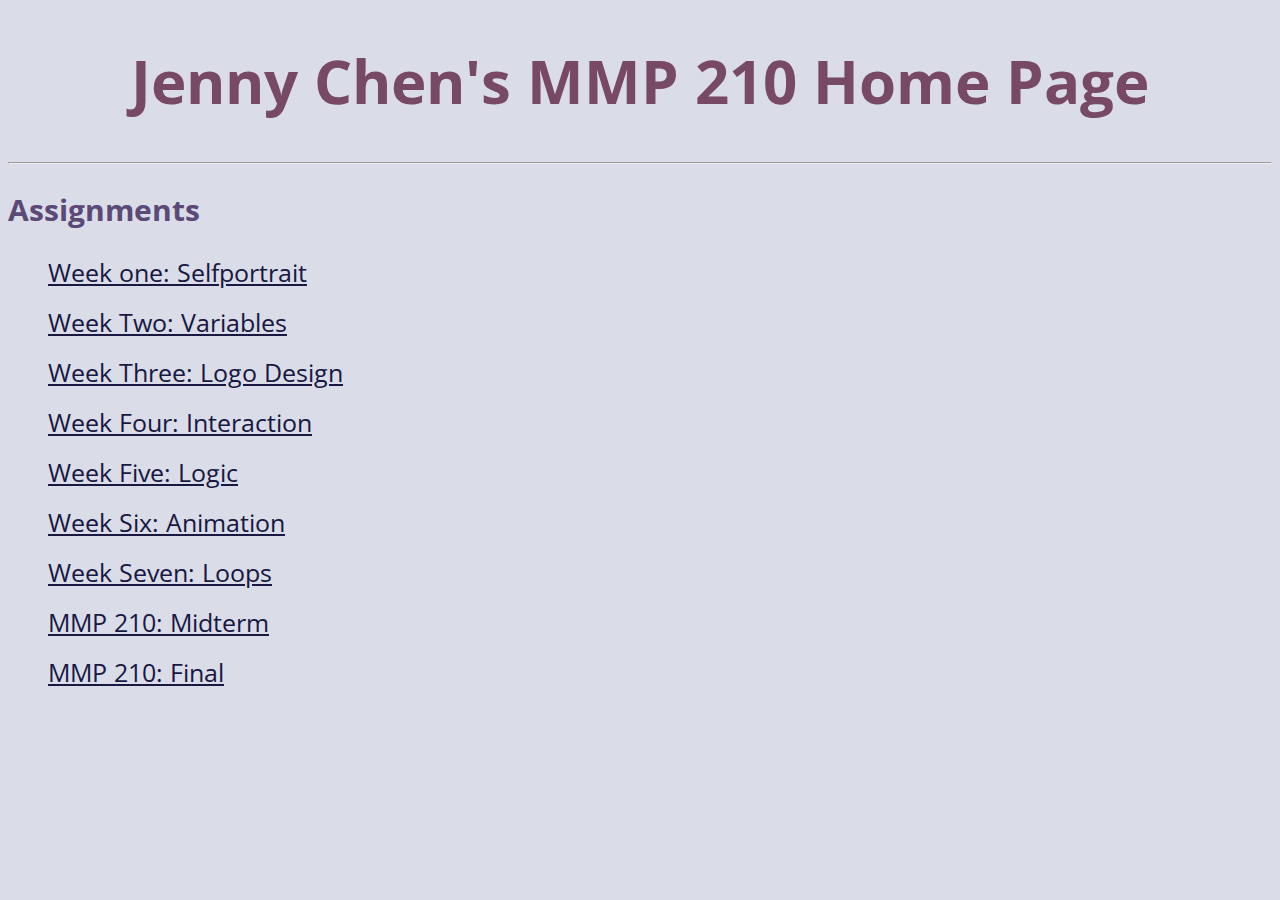
<file: index.html>
<!DOCTYPE html>
<html>

<head>
	<title>MMP 210 | Jenny Chen </title>
	<link href="https://fonts.googleapis.com/css?family=Open+Sans+Condensed:300" rel="stylesheet">
	<link rel="stylesheet" type="text/css" href="style.css">
	<meta charset="utf-8">
</head>

<body id="bar">

	<h1>Jenny Chen's MMP 210 Home Page</h1>
	<hr>


	<h2>Assignments</h2>
	<ul>
		<p><a href="week1/index.html"> Week one: Selfportrait </a></p>
		<p><a href="week2/index.html"> Week Two: Variables</a></p>
		<p><a href="week3/index.html"> Week Three: Logo Design</a></p>
		<p><a href="week4/index.html"> Week Four: Interaction</a></p>
		<p><a href="week5/index.html"> Week Five: Logic</a></p>
		<p><a href="week6/index.html"> Week Six: Animation</a></p>
		<p><a href="week7/index.html"> Week Seven: Loops</a></p>
		<p><a href="midterm/index.html">MMP 210: Midterm</a></p>
		<p><a href="final"> MMP 210: Final</a></p>
	</ul>

</body>

</html>
</file>
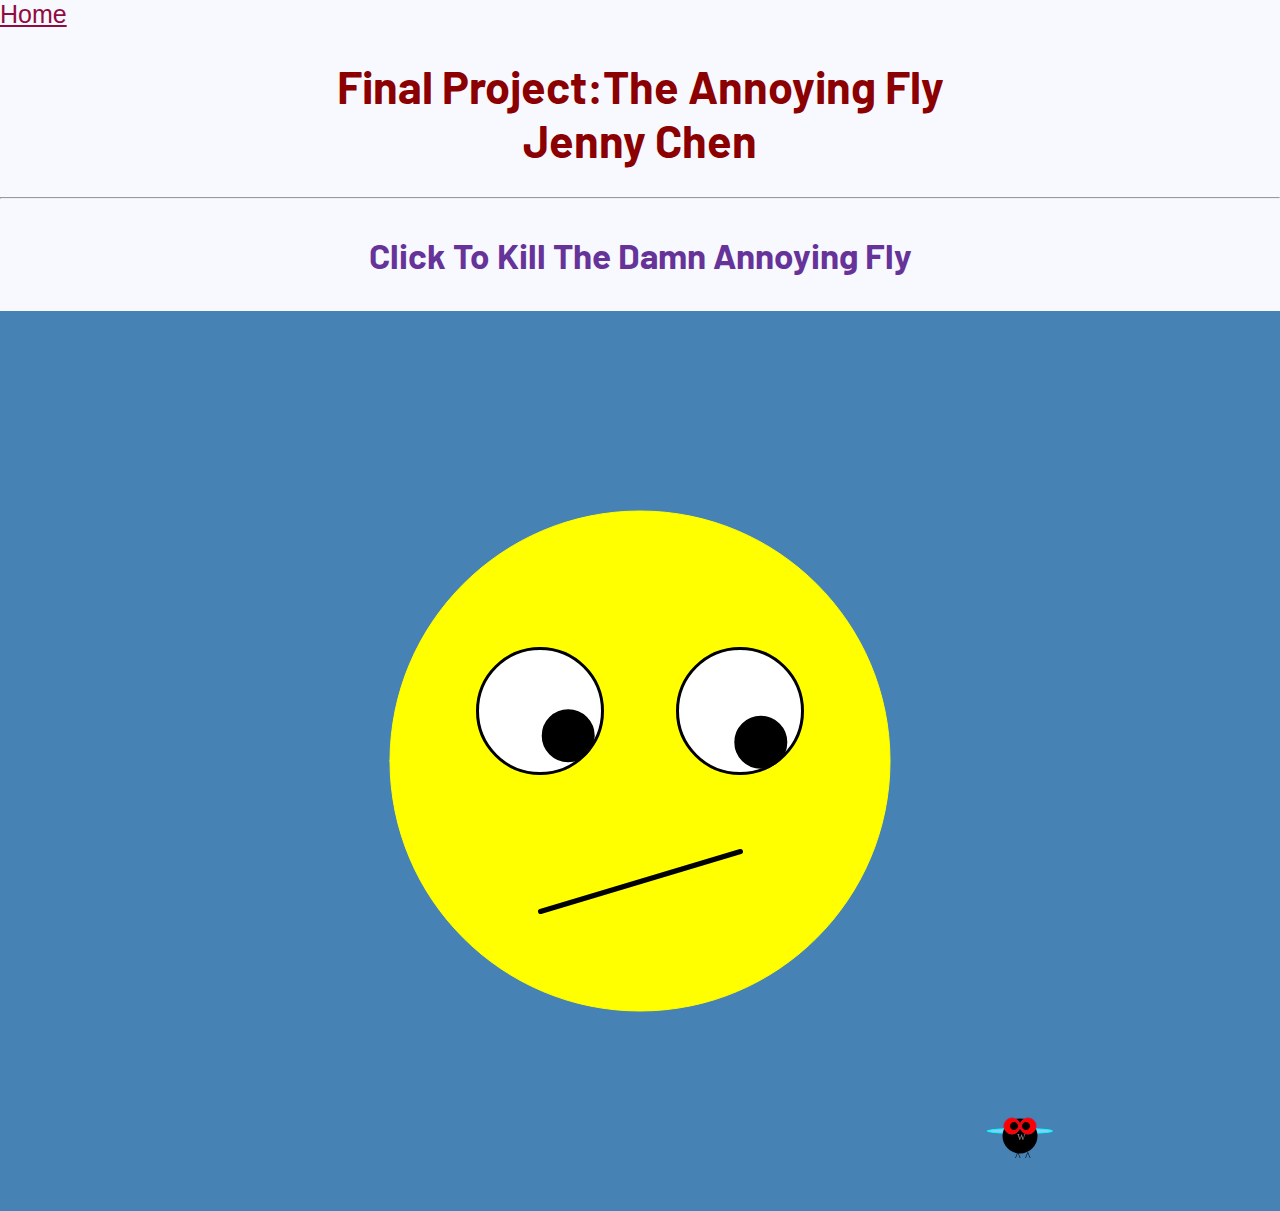
<file: final/index.html>
<!DOCTYPE html>
<html>

<head>
	<meta name="viewport" content="width=device-width, initial-scale=1.0">
	<title>MMP210 | FINAL </title>
	<link href="https://fonts.googleapis.com/css?family=Barlow" rel="stylesheet">
	<link rel="stylesheet" type="text/css" href="style.css">
	<meta charset="utf-8">
</head>

<body>
	<a href="https://chenjenny.github.io/mmp210/index.html">Home</a>

	<h1>Final Project:The Annoying Fly
		<br>Jenny Chen
	</h1>
	<hr>
	<h3>Click To Kill The Damn Annoying Fly </h3>
	<!--	<h4>Avoid Hitting The Face</h4>-->
	<script src="p5.min.js"></script>
	<script src="p5.sound.js"></script>
	<script src="sketch.js"></script>
</body>

</html>
</file>
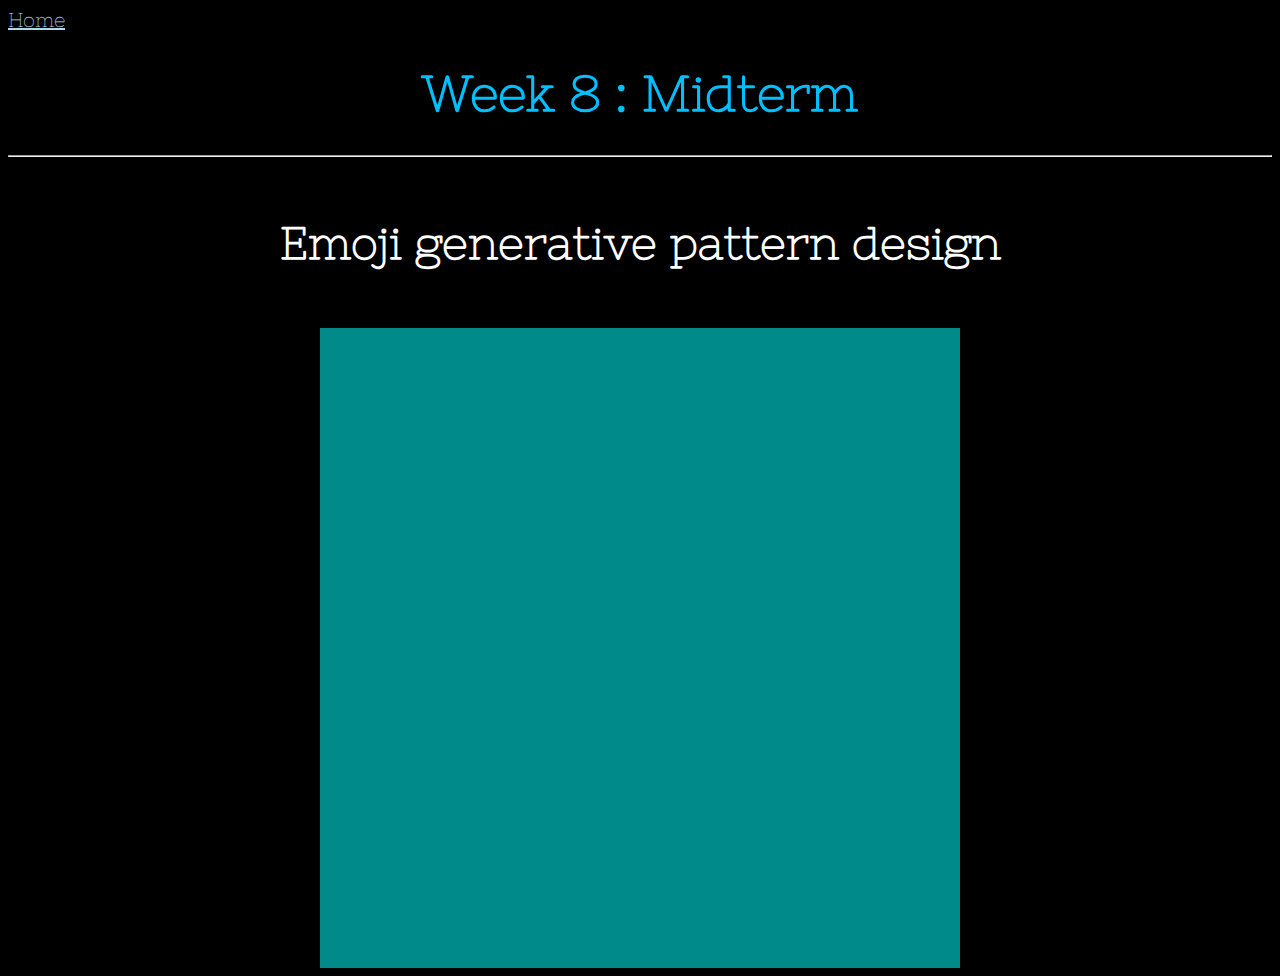
<file: midterm/index.html>
<!DOCTYPE html>
<html>
<head>
	<title>MMP 210 | Assignment 8 </title>
    <link href="https://fonts.googleapis.com/css?family=Nixie+One" rel="stylesheet">
	<link rel="stylesheet" type="text/css" href="style.css">
	<meta charset="utf-8">
</head>
    
<body>
    <a href="https://chenjenny.github.io/mmp210/index.html">Home</a>

	<h1>Week 8 : Midterm</h1>
<hr>
    <h2></h2>
<ul>
    </ul>
    <h4>Emoji generative pattern design</h4>
    
    <script src="p5.min.js"></script>
	<script src="sketch.js"></script>
    
<!--      <p>I’m designing a pattern for socks. My theme is Spring and I’m using a polka dot pattern. I chose different shades of green for the background to represent the new leaves on the trees. I also chose pinks and purples for foreground shapes to represent flowers.</p>-->
</body>
</html>
</file>
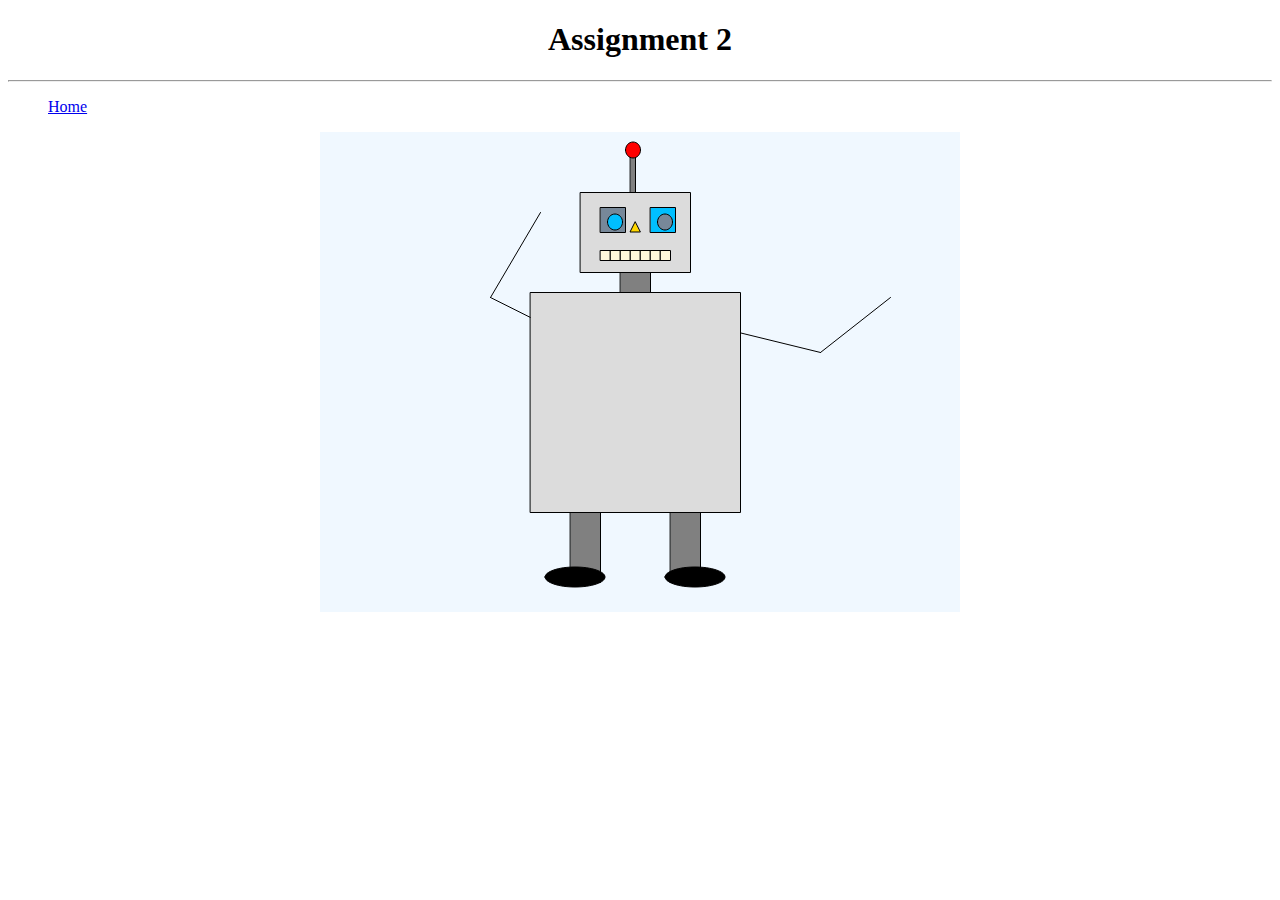
<file: week2/index.html>
<!DOCTYPE html>
<html>
<head>
	<title>MMP 210 | Assignment 2</title>
	<link rel="stylesheet" type="text/css" href="style.css">
	<meta charset="utf-8">
</head>
    
<body id="bar">
    
	<h1>Assignment 2</h1>
<hr>
    
<ul>
<p><a href="https://chenjenny.github.io/mmp210/index.html">Home</a></p>
    </ul>
    
    <script src="p5.min.js"></script>
	<script src="sketch.js"></script>
    
</body>
</html>
</file>
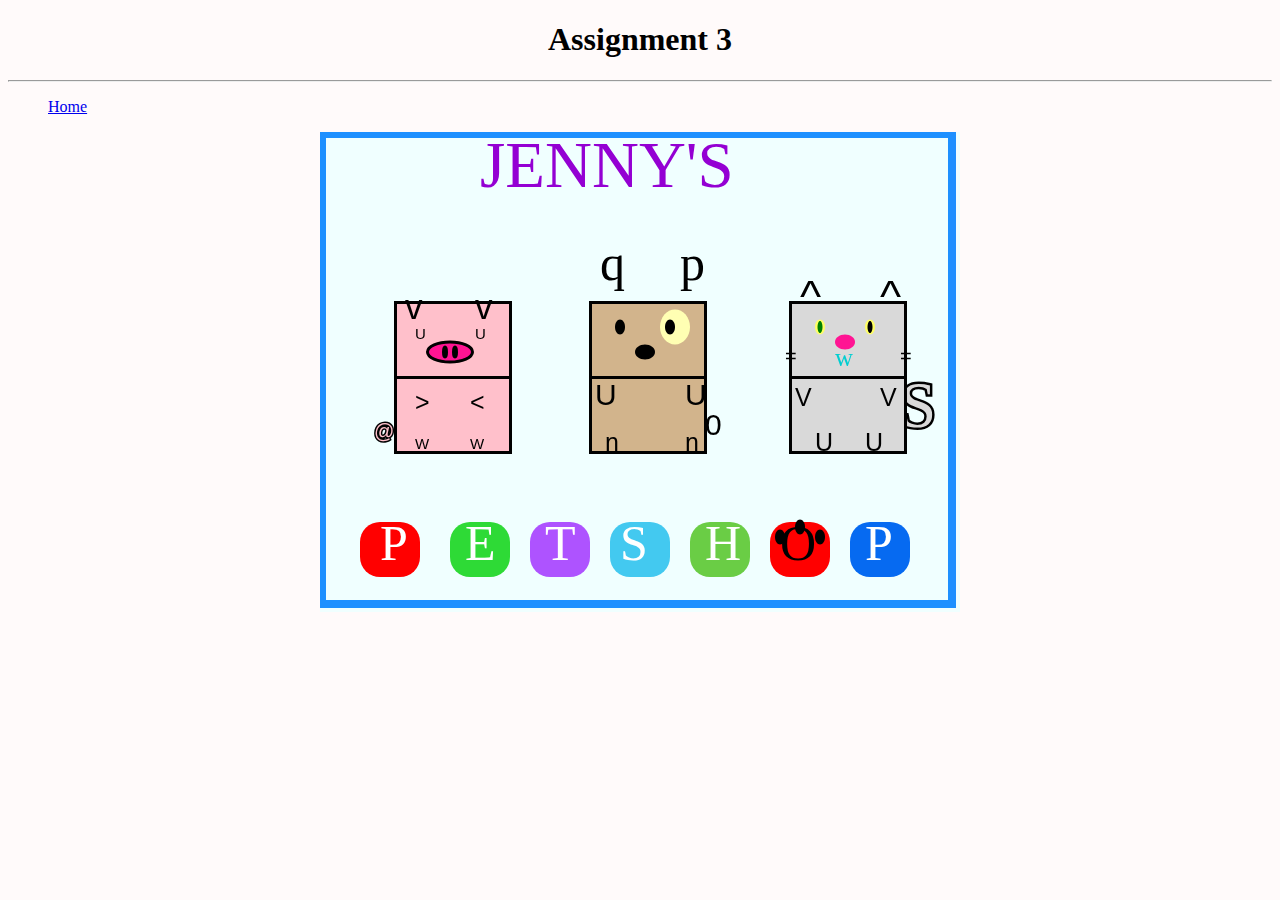
<file: week3/index.html>
<!DOCTYPE html>
<html>
<head>
	<title>MMP 210 | Assignment 3</title>
	<link rel="stylesheet" type="text/css" href="style.css">
	<meta charset="utf-8">
</head>
    
<body id="bar">
    
	<h1>Assignment 3</h1>
<hr>
    
<ul>
<p><a href="https://chenjenny.github.io/mmp210/index.html">Home</a></p>
    </ul>
    
    <script src="p5.min.js"></script>
	<script src="sketch.js"></script>
    
</body>
</html>
</file>
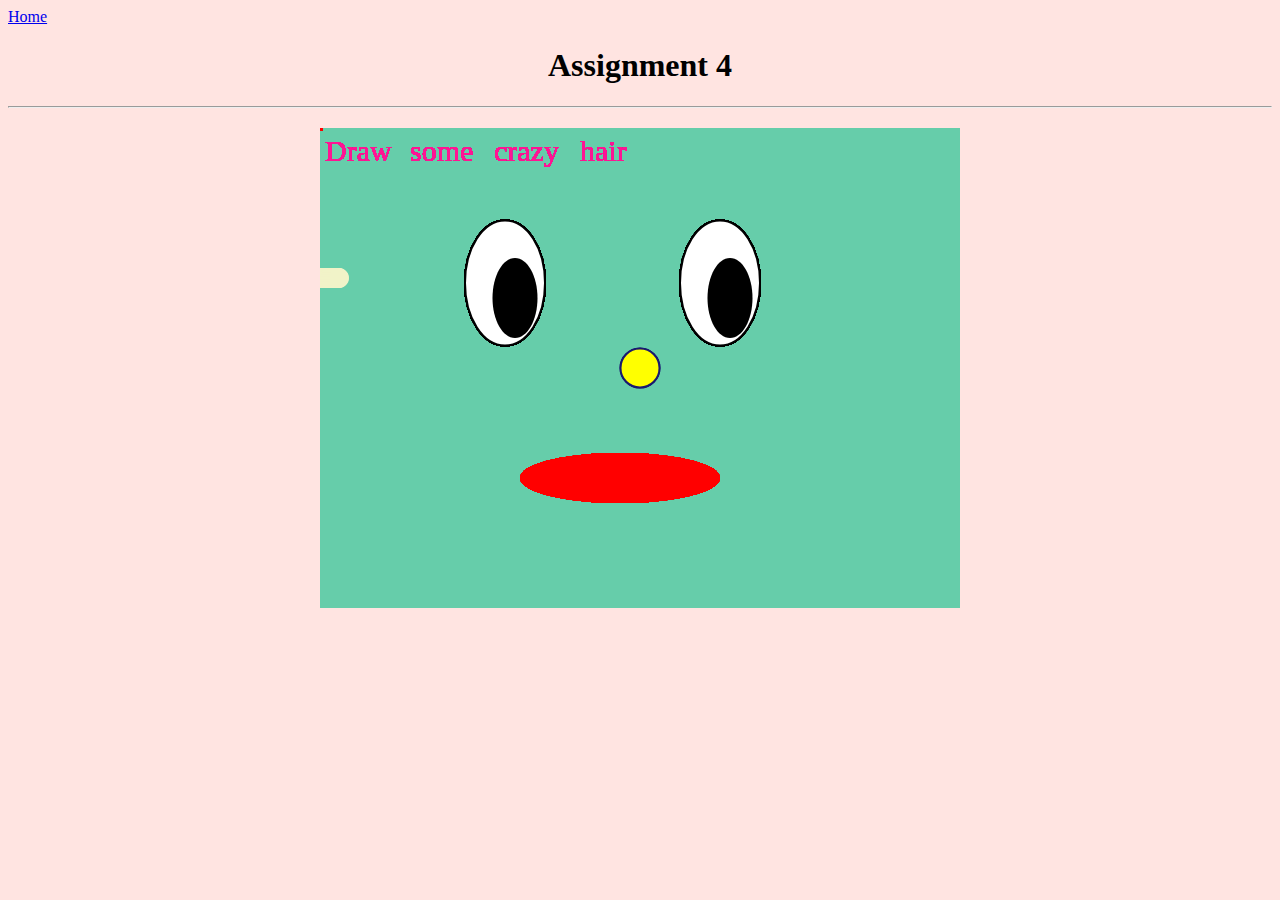
<file: week4/index.html>
<!DOCTYPE html>
<html>
<head>
	<title>MMP 210 | Assignment 4</title>
	<link rel="stylesheet" type="text/css" href="style.css">
	<meta charset="utf-8">
</head>
    
<body>
    <a href="https://chenjenny.github.io/mmp210/index.html">Home</a>

	<h1>Assignment 4</h1>
<hr>
    <h2></h2>
<ul>
    </ul>
    
    <script src="p5.min.js"></script>
	<script src="sketch.js"></script>
    
</body>
</html>
</file>
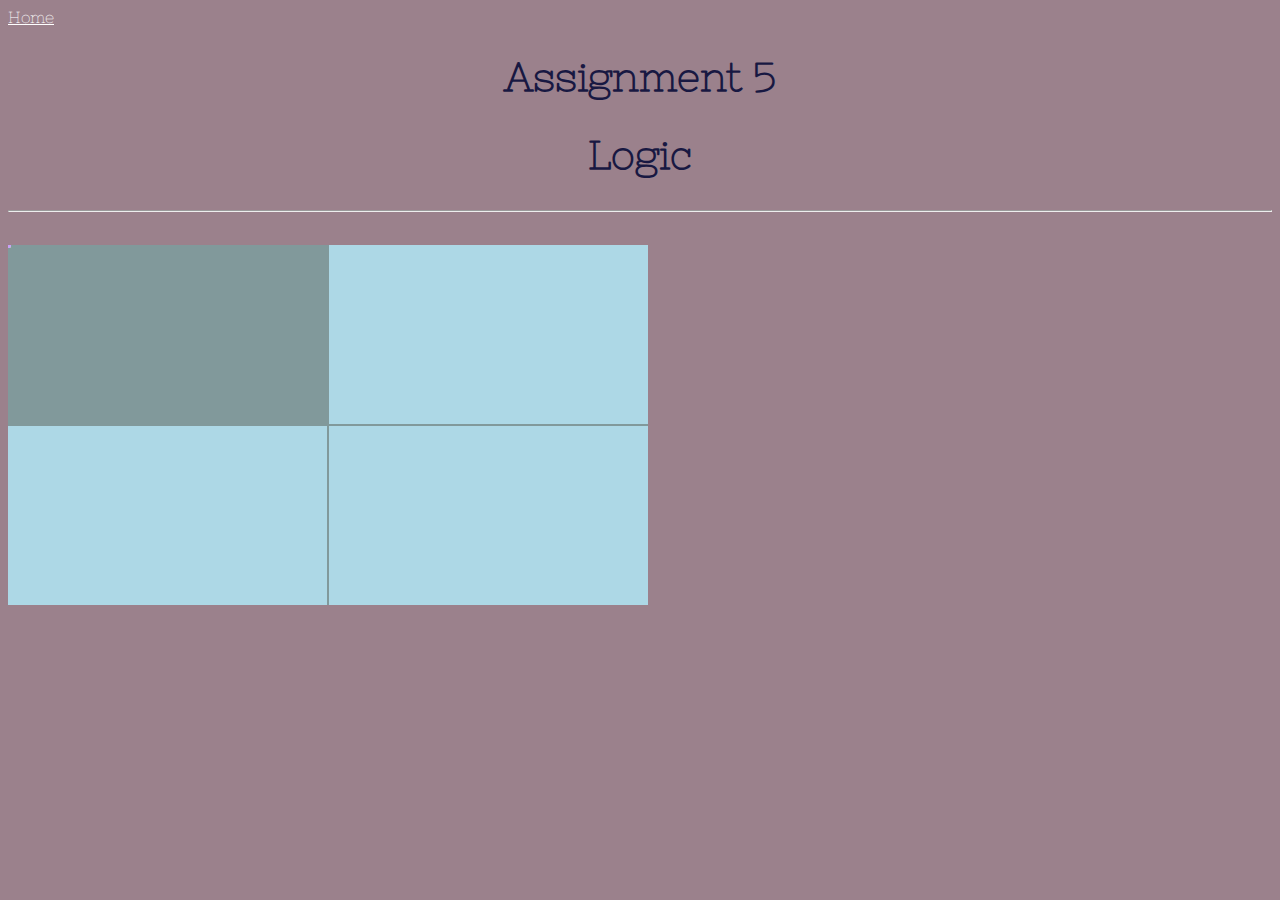
<file: week5/index.html>
<!DOCTYPE html>
<html>
<head>
	<title>MMP 210 | Assignment 5</title>
    <link href="https://fonts.googleapis.com/css?family=Nixie+One" rel="stylesheet">
	<link rel="stylesheet" type="text/css" href="style.css">
	<meta charset="utf-8">
</head>
    
<body>
    <a href="https://chenjenny.github.io/mmp210/index.html">Home</a>

	<h1>Assignment 5</h1>
    <h2> Logic</h2>
<hr>
    <h2></h2>
<ul>
    </ul>
    
    <script src="p5.min.js"></script>
	<script src="sketch.js"></script>
    
</body>
</html>
</file>
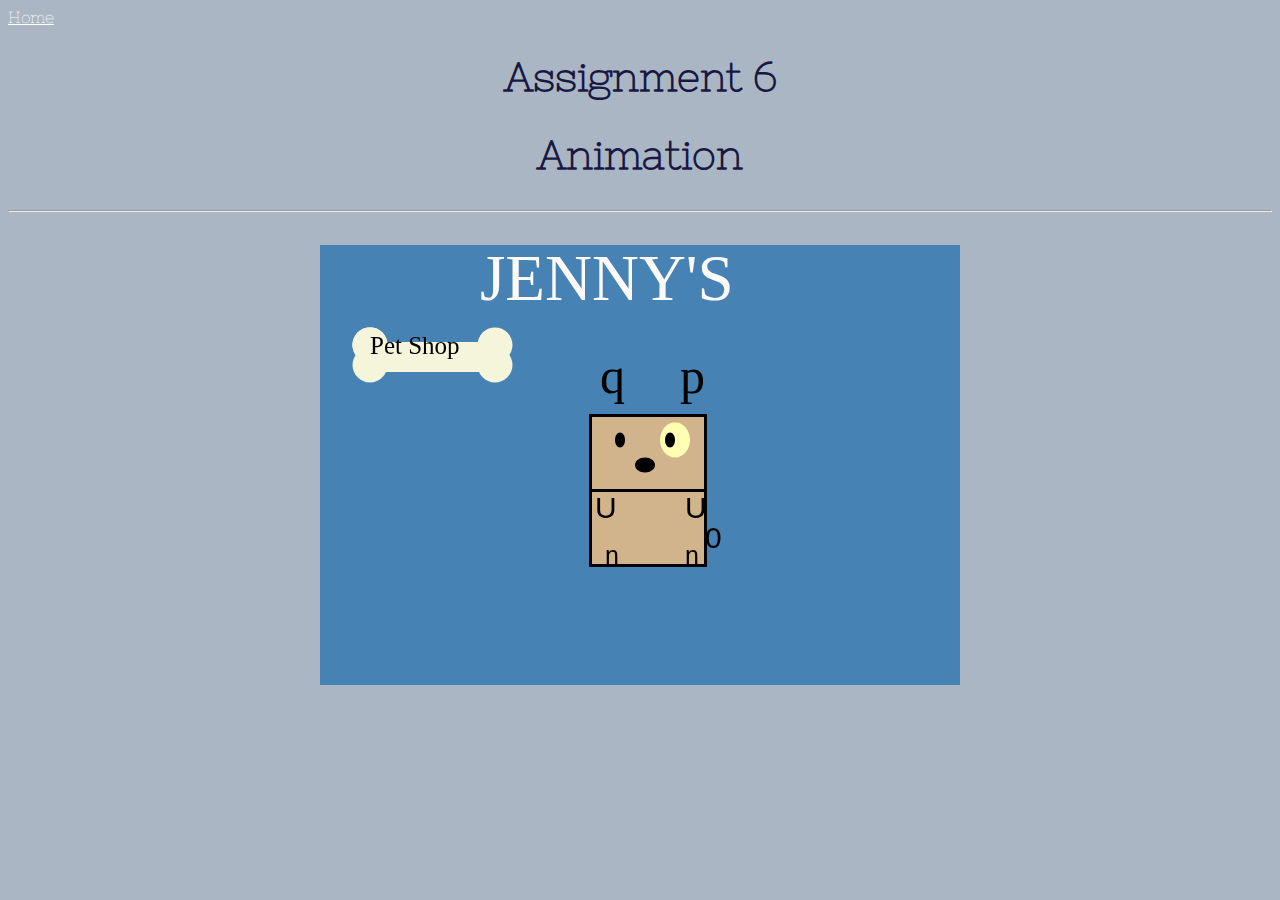
<file: week6/index.html>
<!DOCTYPE html>
<html>
<head>
	<title>MMP 210 | Assignment 6</title>
    <link href="https://fonts.googleapis.com/css?family=Nixie+One" rel="stylesheet">
	<link rel="stylesheet" type="text/css" href="style.css">
	<meta charset="utf-8">
</head>
    
<body>
    <a href="https://chenjenny.github.io/mmp210/index.html">Home</a>

	<h1>Assignment 6</h1>
    <h2> Animation</h2>
<hr>
    <h2></h2>
<ul>
    </ul>
    
    <script src="p5.min.js"></script>
	<script src="sketch.js"></script>
    
</body>
</html>
</file>
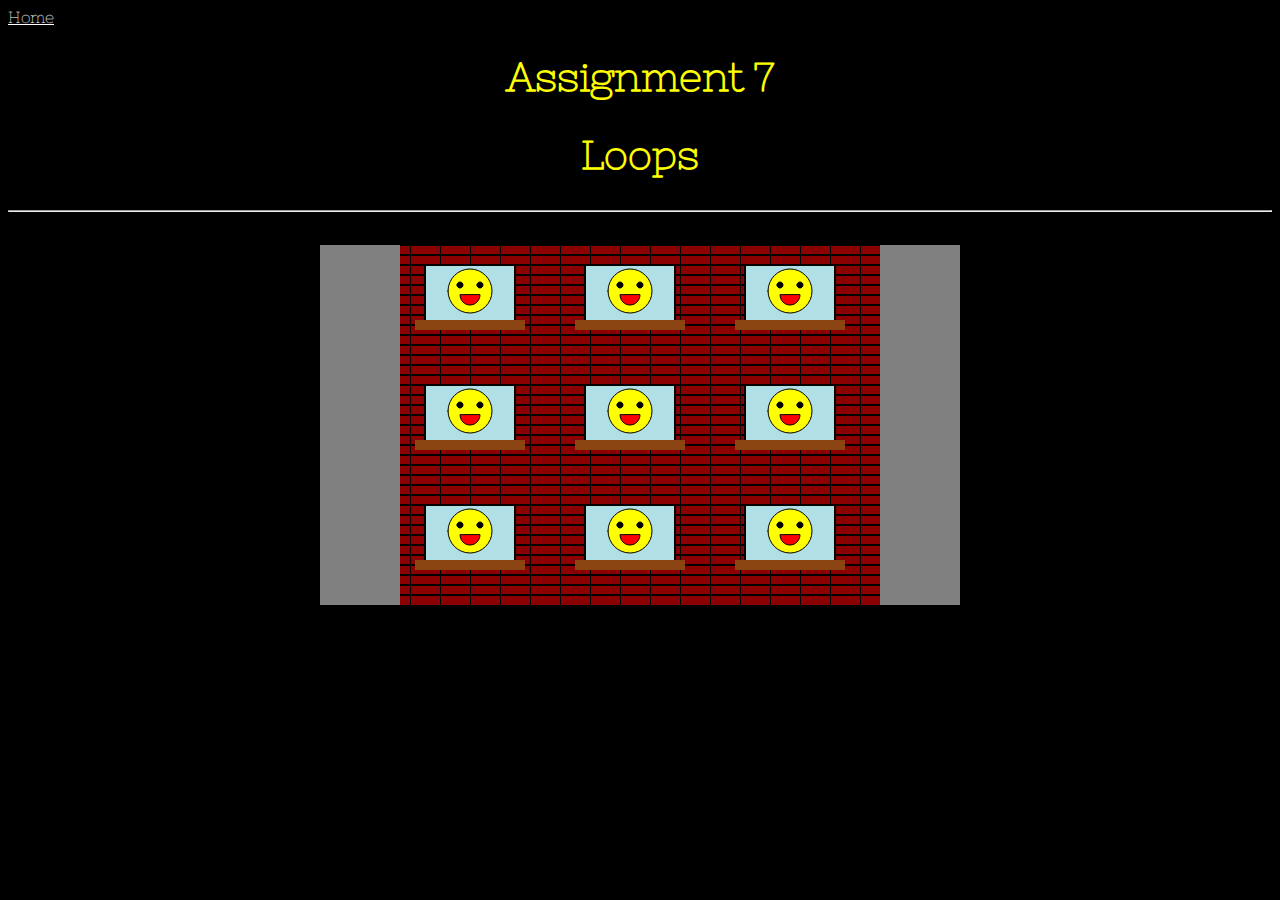
<file: week7/index.html>
<!DOCTYPE html>
<html>
<head>
	<title>MMP 210 | Assignment 7</title>
    <link href="https://fonts.googleapis.com/css?family=Nixie+One" rel="stylesheet">
	<link rel="stylesheet" type="text/css" href="style.css">
	<meta charset="utf-8">
</head>
    
<body>
    <a href="https://chenjenny.github.io/mmp210/index.html">Home</a>

	<h1>Assignment 7</h1>
    <h2>Loops</h2>
<hr>
    <h2></h2>
<ul>
    </ul>
    
    <script src="p5.min.js"></script>
	<script src="sketch.js"></script>
    
</body>
</html>
</file>
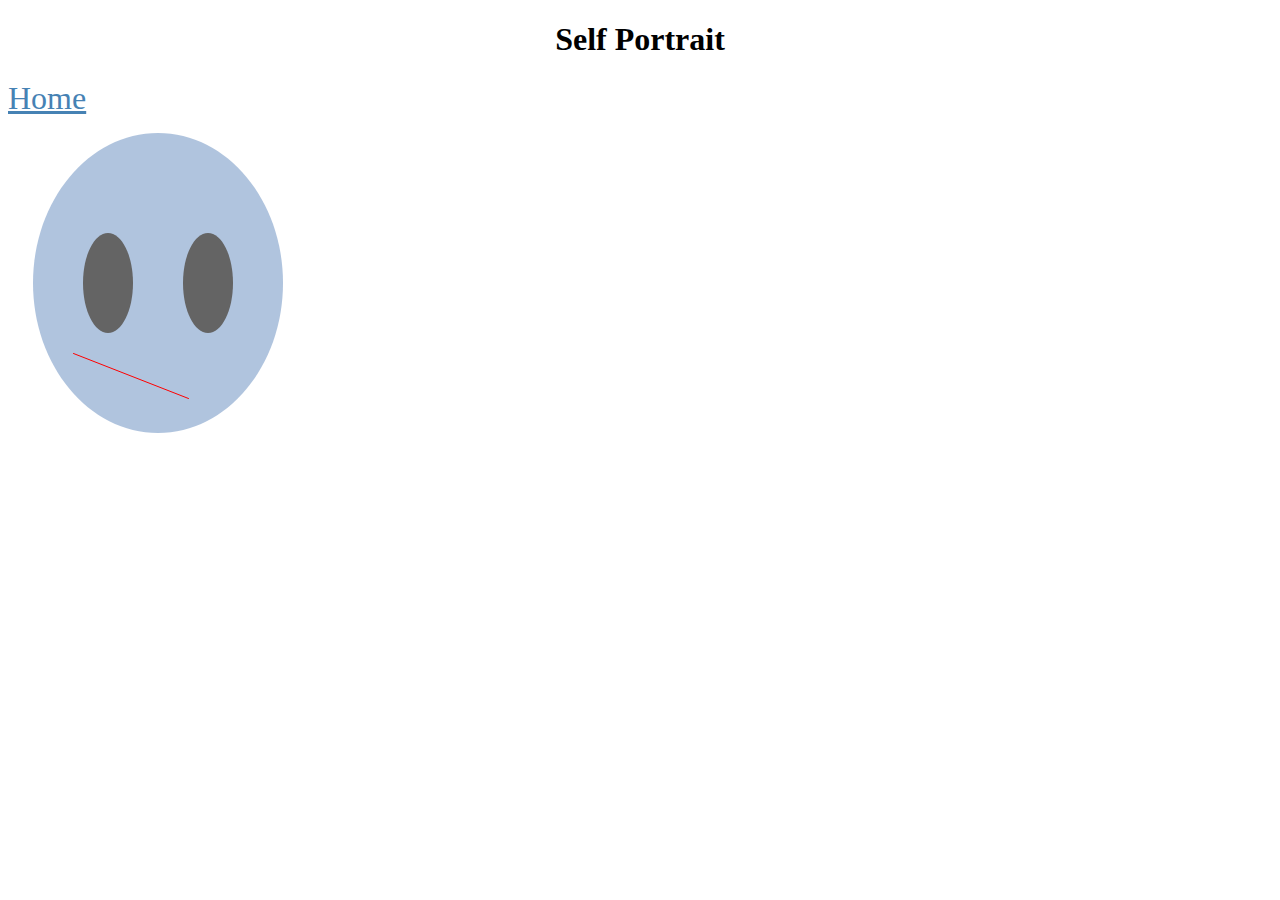
<file: selfportrait/selfportrait.html>
<!DOCTYPE html>
<html>
<head>
	<title>MMP 210 | Self Portrait</title>
	<link rel="stylesheet" type="text/css" href="style.css">
	<meta charset="utf-8">
</head>
<body id="home">
    
	<h1>Self Portrait</h1>
	<ul>
		<li class="link"><a href="index.html">Home</a></li>
	</ul>
    
	<script src="p5.min.js"></script>
	<script src="sketch.js"></script>
    
    
</body>
</html>
</file>
<file: style.css>
canvas {
	display: block;
	margin: 0 auto;
}

body {
	background-color: #DADCE8;
}

h1 {
	text-align: center;
	color: #784965;
	text-align: center;
	font-size: 60px;
	font-family: 'Open Sans Condensed', sans-serif;
}

h2 {
	text-align: center;
	color: #5B4978;
	text-align: left;
	font-size: 30px;
	font-family: 'Open Sans Condensed', sans-serif;
}

a {
	font-family: 'Open Sans Condensed', sans-serif;
	color: #181842;
	font-size: 25px;
}

a:hover {
	color: #339999
}
</file>
<file: final/style.css>
body {
	background-color: #F8F8FF;
	margin: 0;
}

h1,
h2,
p {
	color: #8B0000;
	text-align: center;
	font-size: 45px;
	font-family: 'Barlow', sans-serif;
}

h3 {
	color: #663399;
	text-align: center;
	font-size: 35px;
	font-family: 'Barlow', sans-serif;
}

h4 {
	color: #663399;
	text-align: center;
	font-size: 25px;
	font-family: 'Barlow', sans-serif;
}

a {
	font-family: 'Open Sans Condensed', sans-serif;
	color: #4682B4;
	font-size: 25px;
}

a:hover {
	color: #900C3F
}


canvas {
	display: block;
	margin: 0 auto;
}
</file>
<file: midterm/style.css>
canvas {
	display: block;
	margin: 0 auto;
}

body {
	background-color: black;
}

h1,
h2 {
	color: #00BFFF;
	text-align: center;
	font-size: 50px;
	font-family: 'Nixie One', cursive;
}

h4 {
	color: white;
	text-align: center;
	font-size: 45px;
	font-family: 'Nixie One', cursive;
}

h4 {
	color: white;
	text-align: center;
	font-size: 45px;
	font-family: 'Nixie One', cursive;
}

p {
	color: deeppink;
	text-align: center;
	font-size: 20px;
	font-family: 'Nixie One', cursive;
}

a {
	color: #ADD8E6;
	font-size: 20px;
	font-family: 'Nixie One', cursive;
}
</file>
<file: week2/style.css>
canvas {
	display:block;
	margin: 0 auto;
}

h1 { text-align: center ;
font-family: avenir ;
</file>
<file: week3/style.css>
canvas {
	display: block;
	margin: 0 auto;
}

body {
	background-color: snow;
}

h1 {
	text-align: center;
	font-family: avenir;
</file>
<file: week4/style.css>
canvas {
	display:block;
	margin: 0 auto;
}

body{ 
    background-color:MistyRose ;
}

h1 { text-align: center ;
font-family: avenir ;
</file>
<file: week5/style.css>
body{ 
    background-color:#9B818C;
}

h1,h2{color:#181842;
            text-align: center;
            font-size: 40px; 
            font-family:'Nixie One', cursive;
        }
a{color:#ffffff;
font-family:'Nixie One', cursive;}
</file>
<file: week6/style.css>
canvas {
	display: block;
	margin: 0 auto;
}

body {
	background-color: #AAB6C4;
}

h1,
h2 {
	color: #181842;
	text-align: center;
	font-size: 40px;
	font-family: 'Nixie One', cursive;
}

a {
	color: #ffffff;
	font-family: 'Nixie One', cursive;
}
</file>
<file: week7/style.css>
canvas {
	display: block;
	margin: 0 auto;
}

body {
	background-color: black;
}

h1,
h2 {
	color: #FFFF00;
	text-align: center;
	font-size: 40px;
	font-family: 'Nixie One', cursive;
}

a {
	color: #ffffff;
	font-family: 'Nixie One', cursive;
}
</file>
<file: selfportrait/style.css>
/* css */

/* global styles*/
ul {
	padding:0;
}
.link {
	font-size: 2em;
	padding: 0.25em 0;
	margin-right: 0.5em;
	display:inline;
}
h1{text-align: center;border: 3px solid:black
}
a {
	color: red;
}
a:hover {
	color: deeppink;
}
li a {
	color: steelblue;
	transition: color 500ms;
}

img {
	width: 100%;
	transition: width 1s;
}

/* home page */
#bar {
	background-color:aliceblue;
	font-family: sans-serif;
}
</file>
